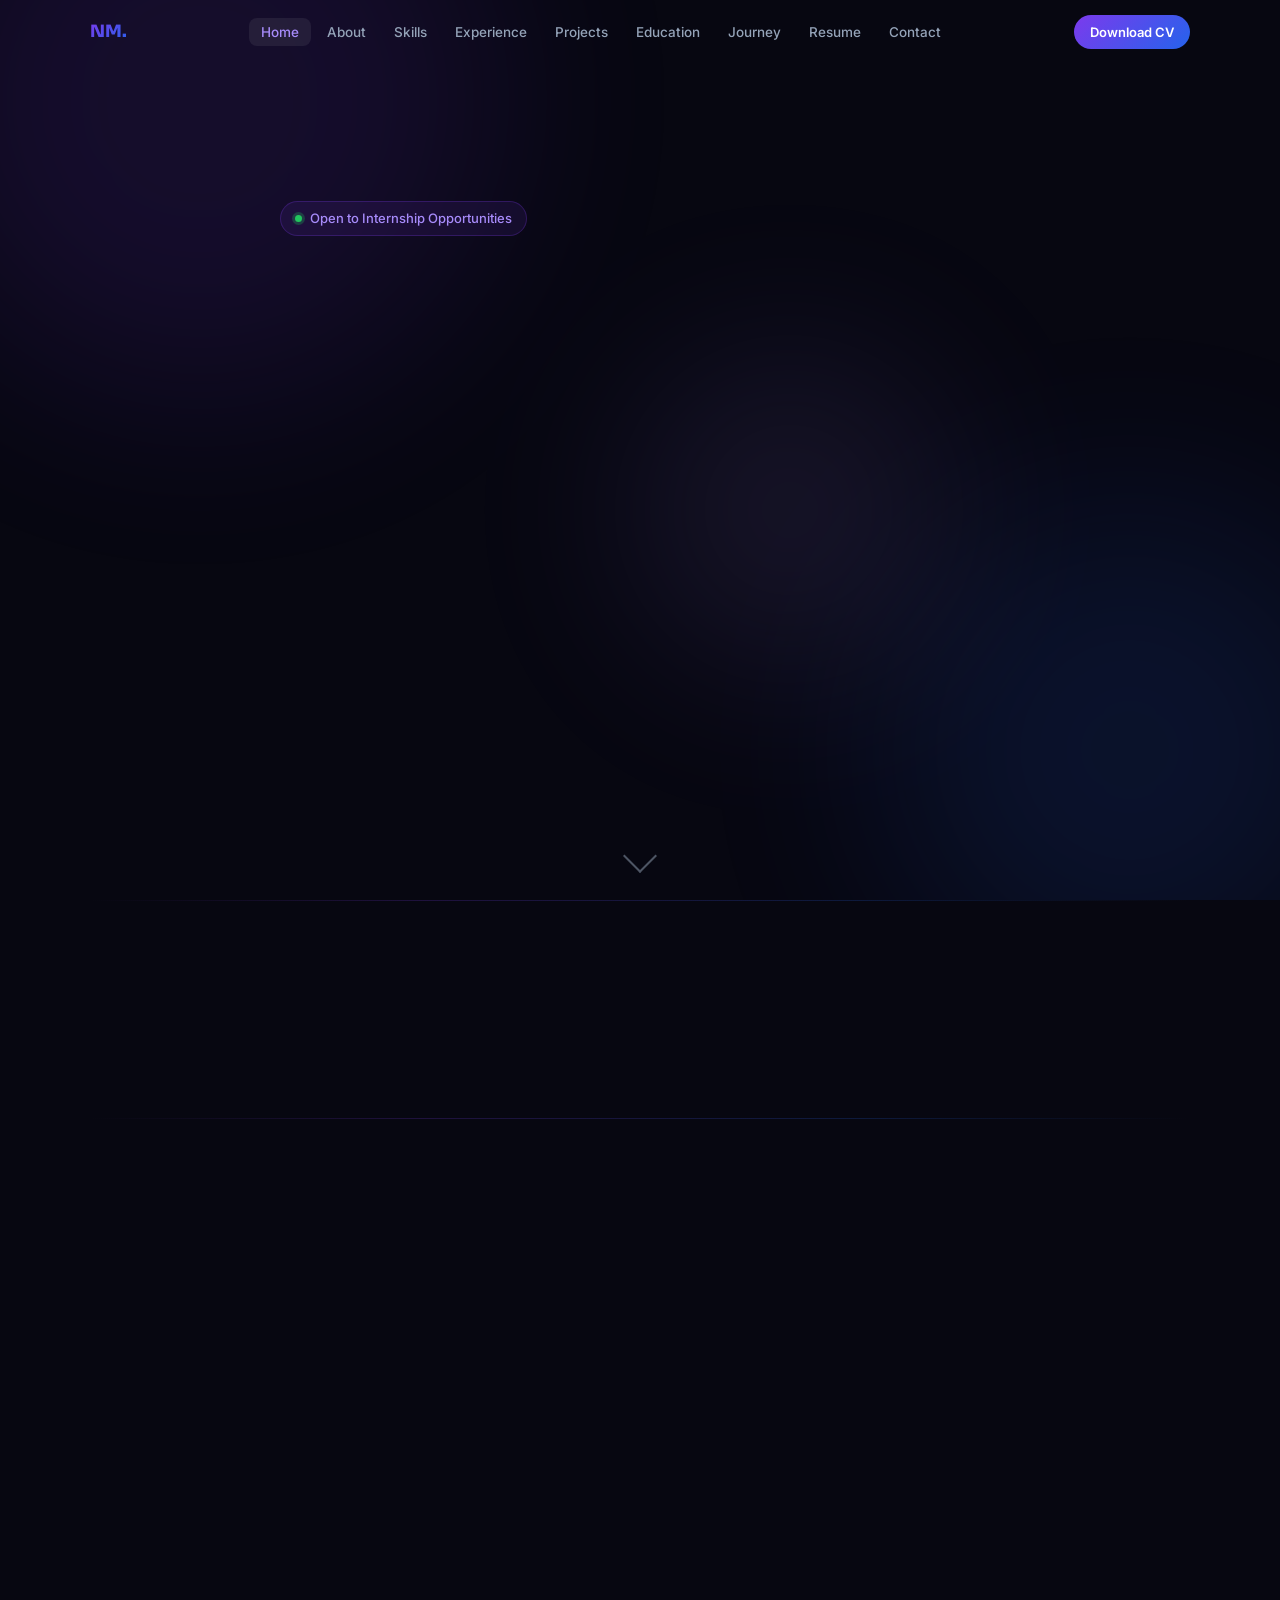
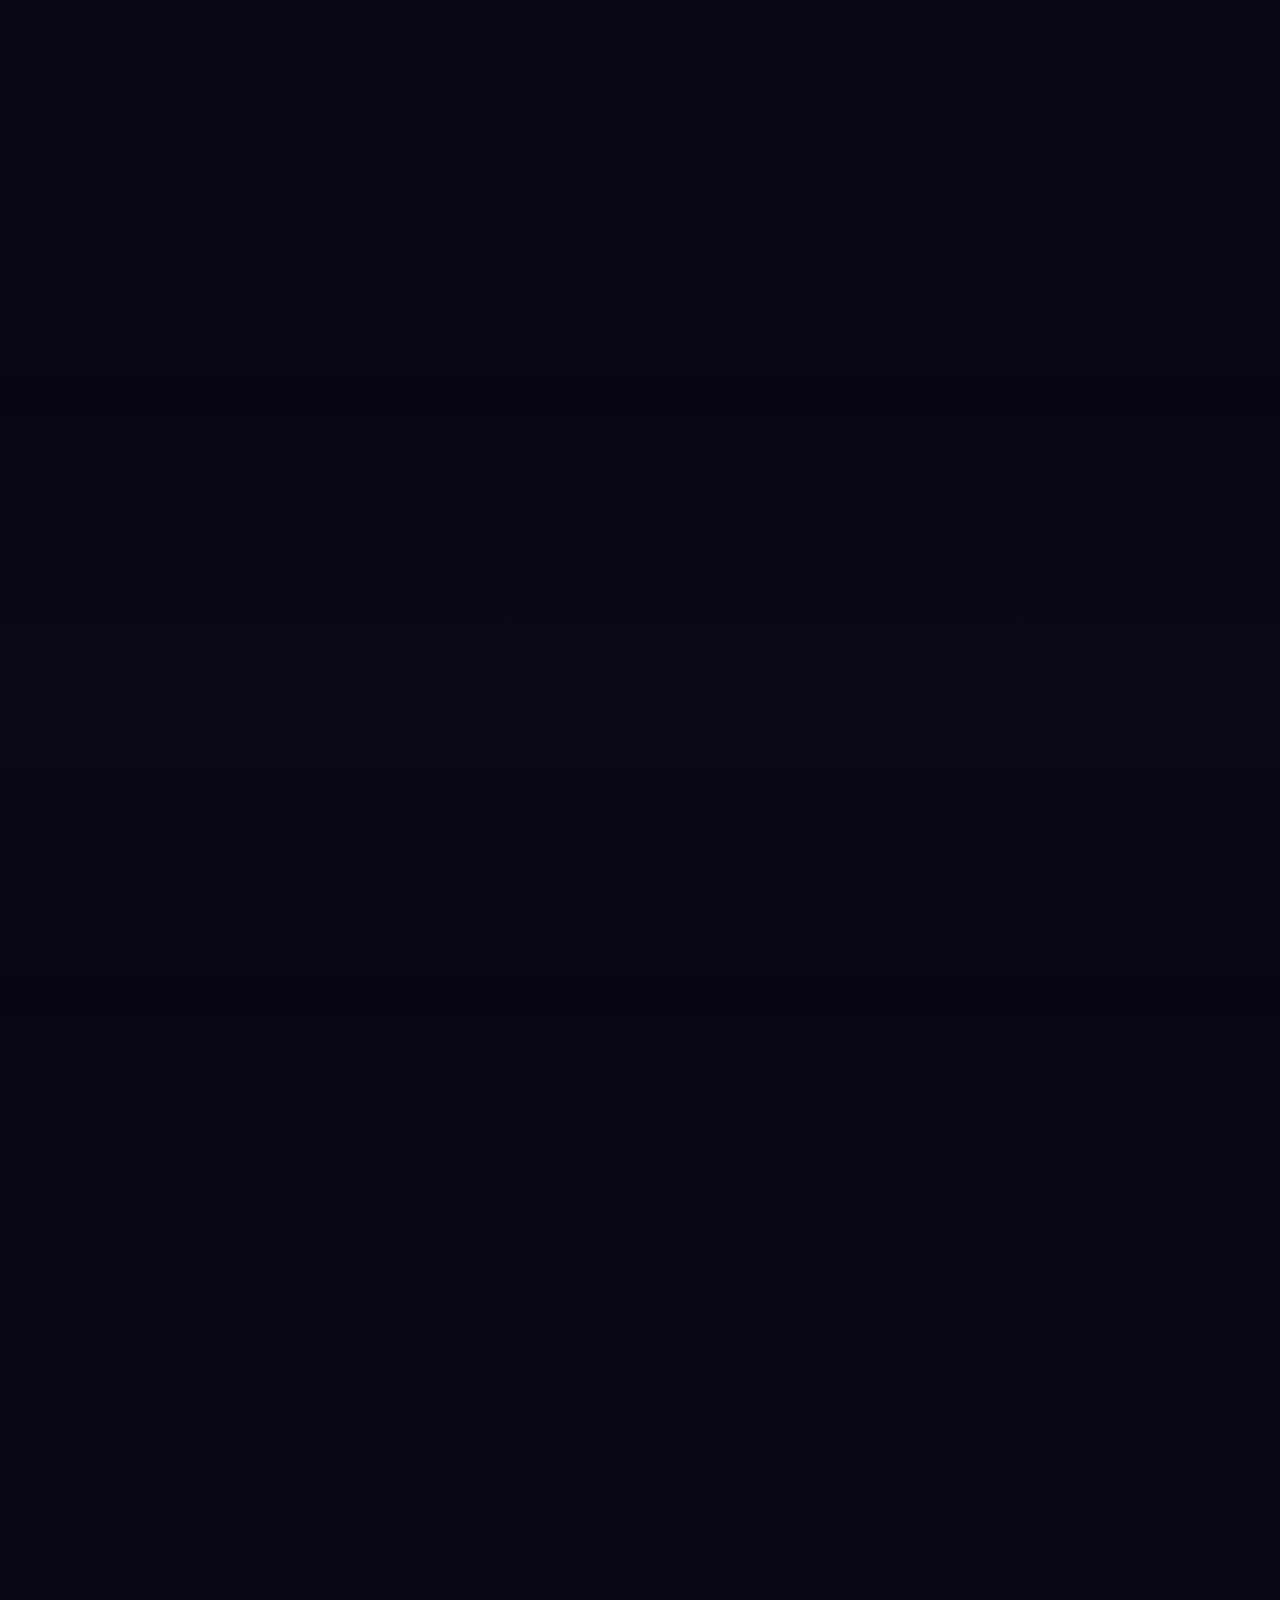
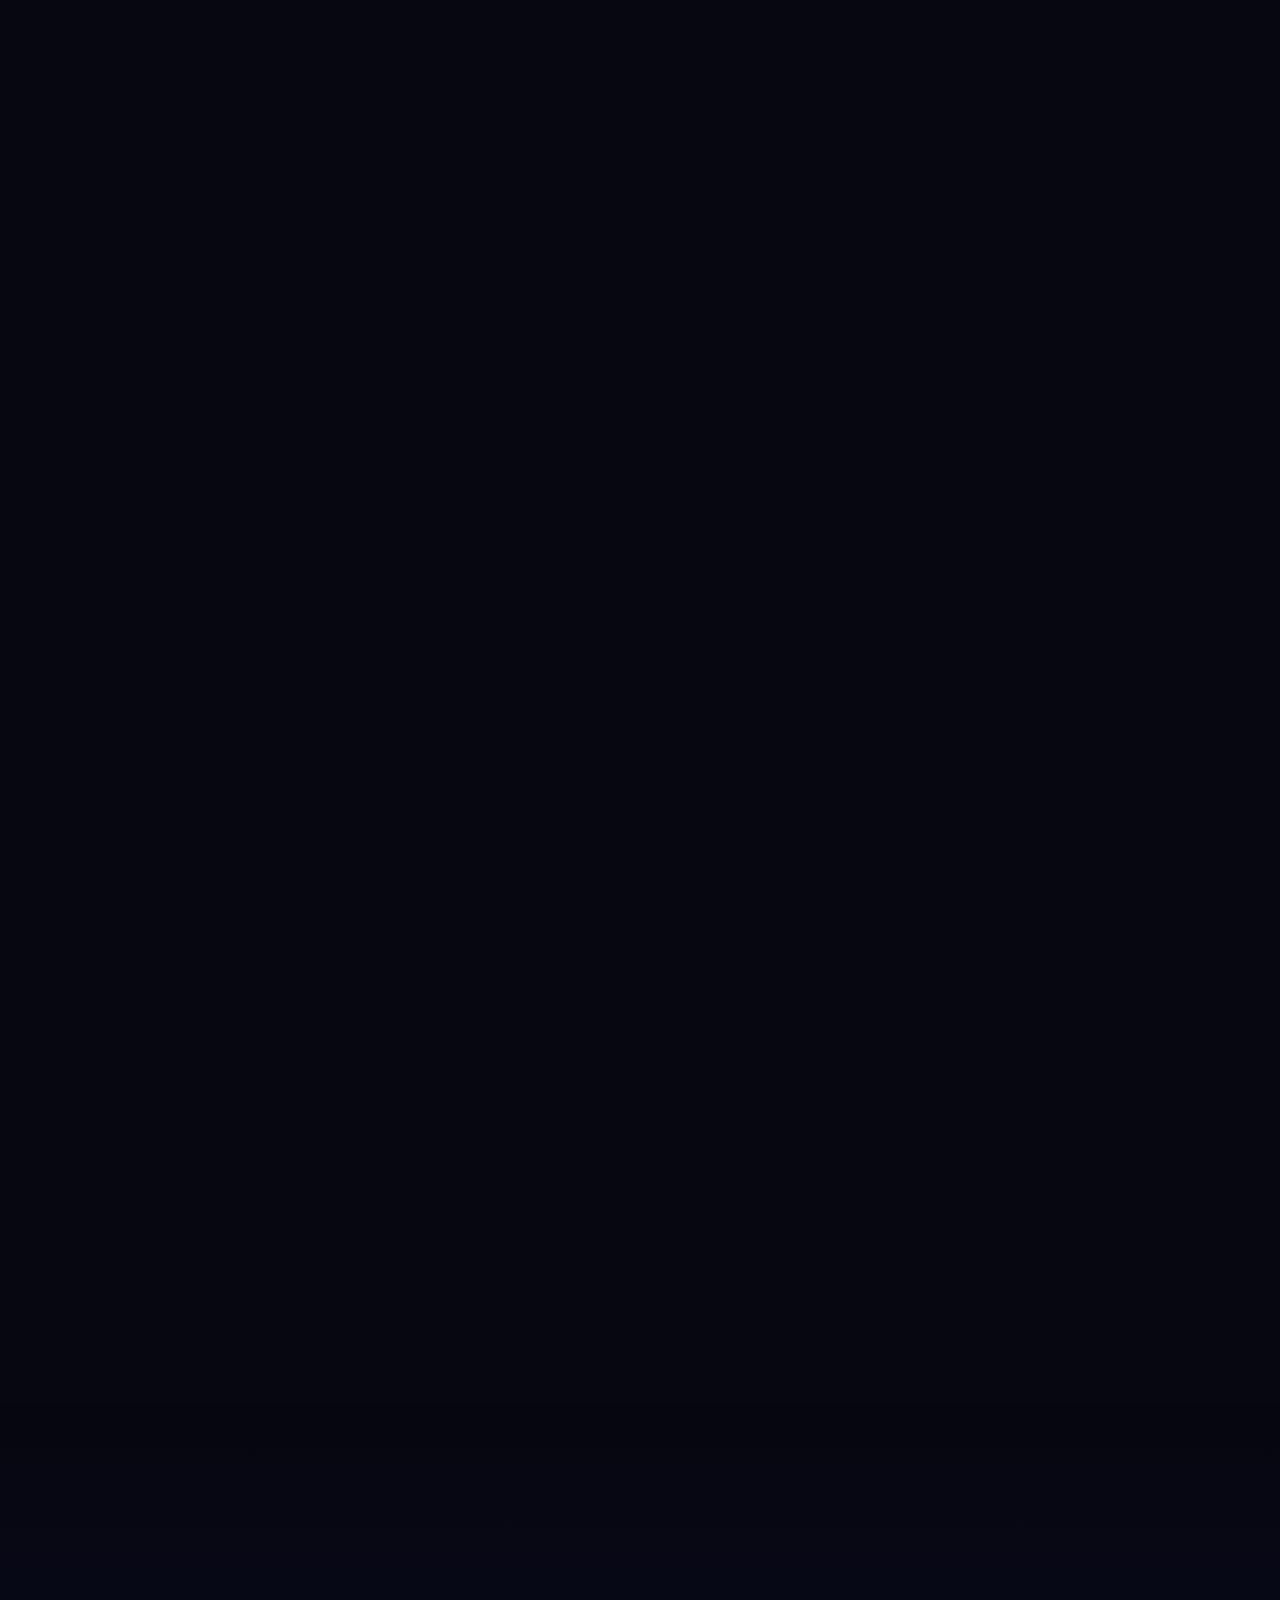
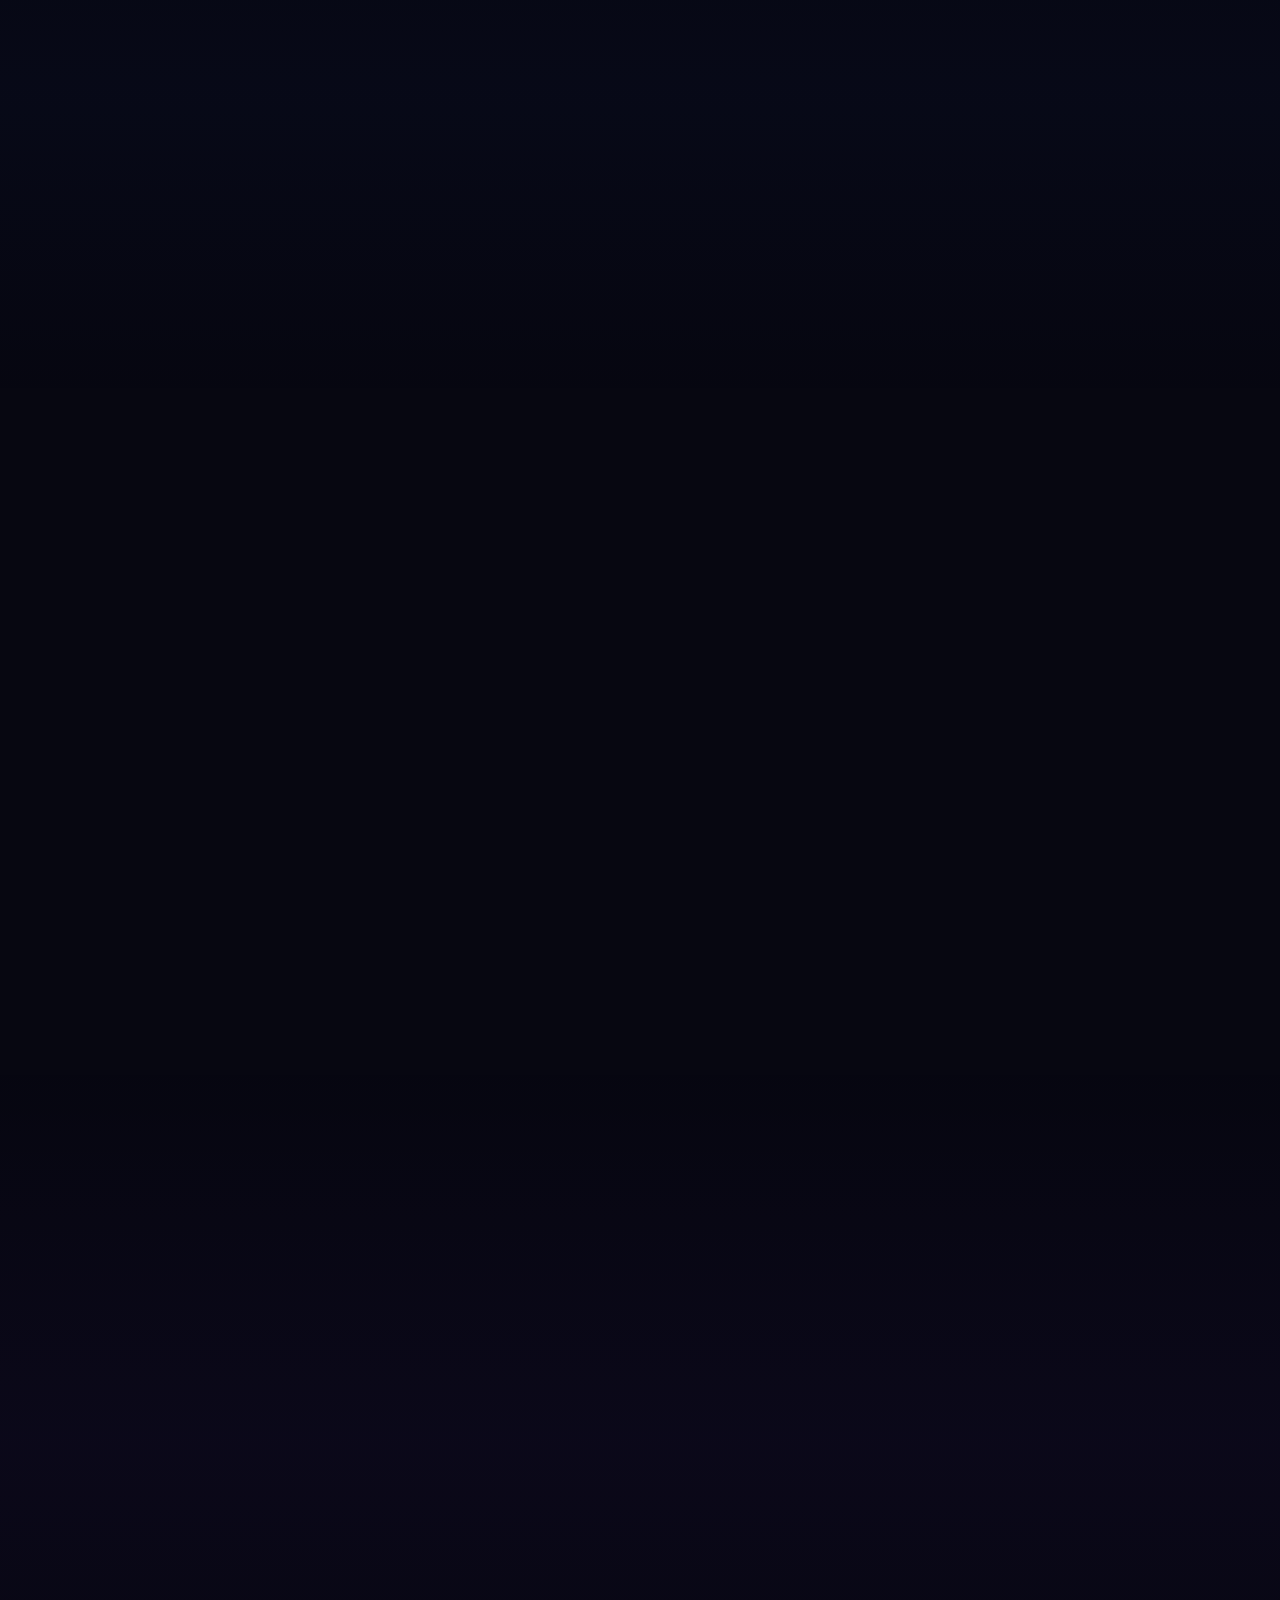
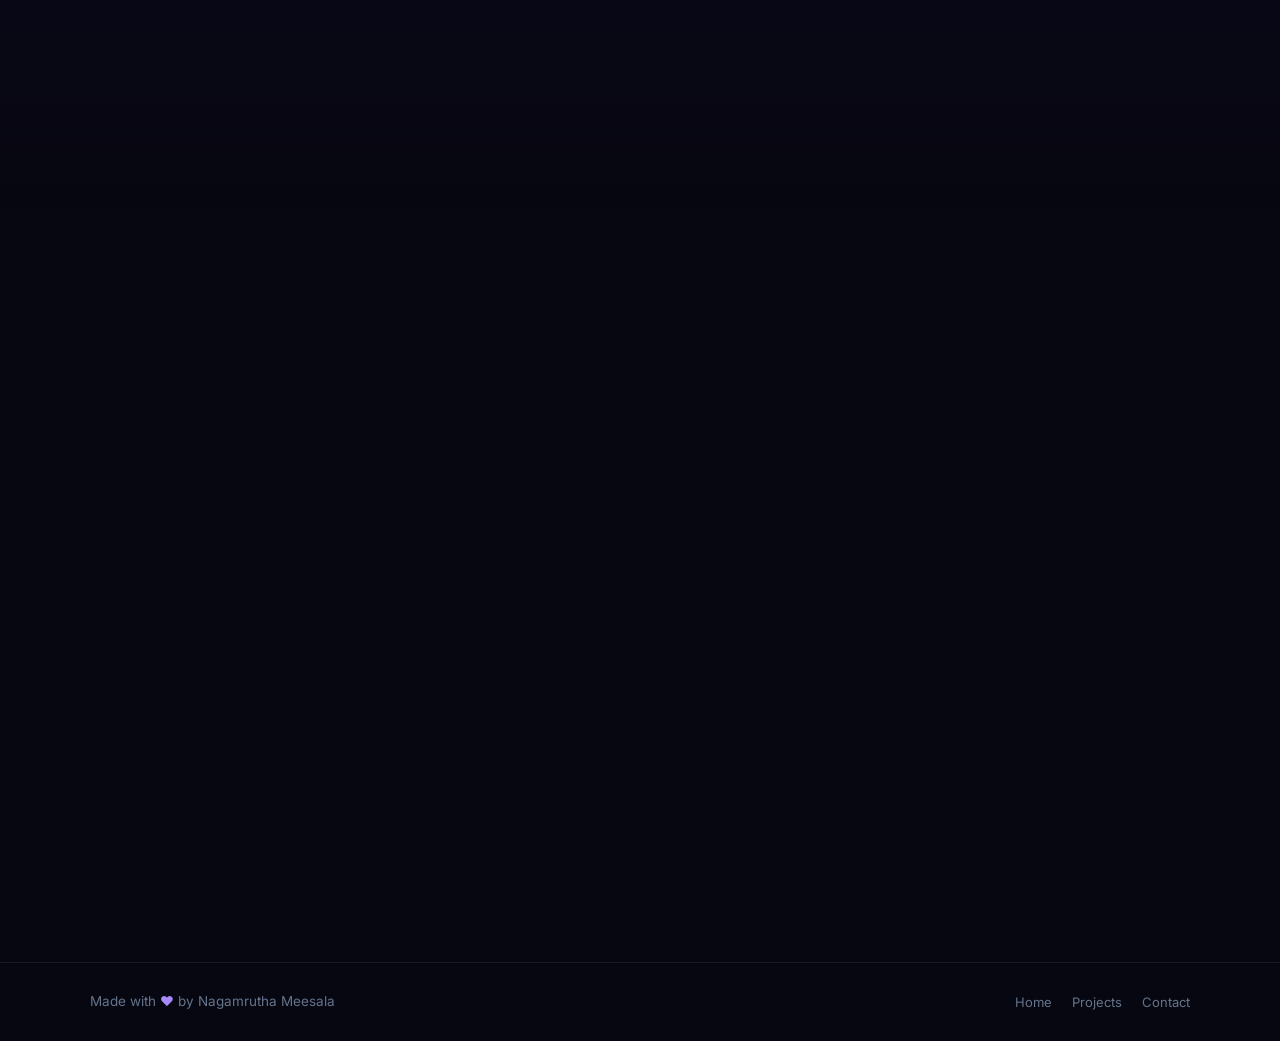
<file: index.html>
<!DOCTYPE html>
<html lang="en">
<head>
<meta charset="UTF-8">
<meta name="viewport" content="width=device-width, initial-scale=1.0">
<title>Nagamrutha Meesala — Data Analytics Portfolio</title>
<meta name="description" content="Integrated M.Tech Software Engineering student passionate about data analytics, Power BI, Python, and SQL.">
<link rel="canonical" href="https://amruthameesala.github.io/portfolio/">
<meta property="og:url" content="https://amruthameesala.github.io/portfolio/">
<meta property="og:title" content="Nagamrutha Meesala — Data Analytics Portfolio">
<meta property="og:description" content="Integrated M.Tech Software Engineering student passionate about data analytics, Power BI, Python, and SQL.">
<meta property="og:type" content="website">
<link rel="preconnect" href="https://fonts.googleapis.com">
<link rel="preconnect" href="https://fonts.gstatic.com" crossorigin>
<link href="https://fonts.googleapis.com/css2?family=Inter:wght@300;400;500;600;700&family=Sora:wght@400;600;700;800&display=swap" rel="stylesheet">
<style>
*,*::before,*::after{box-sizing:border-box;margin:0;padding:0}
:root{
--purple:#7c3aed;--purple-light:#a78bfa;--purple-dark:#5b21b6;
--blue:#2563eb;--blue-light:#60a5fa;
--grd:linear-gradient(135deg,#7c3aed,#2563eb);
--grd2:linear-gradient(135deg,#a78bfa,#60a5fa);
--bg:#070711;--bg2:#0d0d1a;--bg3:#111128;
--card:rgba(255,255,255,0.04);--card-border:rgba(255,255,255,0.08);
--card-hover:rgba(255,255,255,0.07);
--text:#f1f5f9;--text2:#94a3b8;--text3:#64748b;
--radius:14px;--radius-sm:8px;
}
html{scroll-behavior:smooth;scroll-padding-top:70px}
body{font-family:'Inter',sans-serif;background:var(--bg);color:var(--text);line-height:1.6;overflow-x:hidden}

/* LOADER */
#loader{position:fixed;inset:0;background:var(--bg);z-index:9999;display:flex;flex-direction:column;align-items:center;justify-content:center;gap:16px;transition:opacity 0.5s ease}
#loader.hide{opacity:0;pointer-events:none}
.loader-logo{font-family:'Sora',sans-serif;font-size:28px;font-weight:800;background:var(--grd);-webkit-background-clip:text;-webkit-text-fill-color:transparent;background-clip:text}
.loader-bar{width:160px;height:2px;background:rgba(255,255,255,0.1);border-radius:2px;overflow:hidden}
.loader-fill{height:100%;background:var(--grd);border-radius:2px;animation:fill 1.2s ease forwards}
@keyframes fill{from{width:0}to{width:100%}}

/* NAV */
nav{position:fixed;top:0;left:0;right:0;z-index:1000;transition:all 0.3s ease;padding:0 max(24px,calc((100vw - 1100px)/2))}
nav.scrolled{background:rgba(7,7,17,0.85);backdrop-filter:blur(20px);border-bottom:1px solid var(--card-border)}
.nav-inner{display:flex;align-items:center;justify-content:space-between;height:64px}
.nav-logo{font-family:'Sora',sans-serif;font-weight:800;font-size:17px;background:var(--grd);-webkit-background-clip:text;-webkit-text-fill-color:transparent;background-clip:text;text-decoration:none}
.nav-links{display:flex;gap:4px;list-style:none}
.nav-links a{text-decoration:none;color:var(--text2);font-size:13.5px;font-weight:500;padding:6px 12px;border-radius:var(--radius-sm);transition:all 0.2s ease}
.nav-links a:hover,.nav-links a.active{color:var(--text);background:rgba(255,255,255,0.07)}
.nav-links a.active{color:var(--purple-light)}
.nav-cta{background:var(--grd);color:#fff;font-size:13px;font-weight:600;padding:7px 16px;border-radius:20px;text-decoration:none;transition:opacity 0.2s}
.nav-cta:hover{opacity:0.85}
.hamburger{display:none;flex-direction:column;gap:5px;cursor:pointer;padding:4px}
.hamburger span{width:22px;height:2px;background:var(--text2);border-radius:2px;transition:all 0.3s}
.mobile-menu{display:none;position:fixed;top:64px;left:0;right:0;background:rgba(7,7,17,0.97);backdrop-filter:blur(20px);border-bottom:1px solid var(--card-border);padding:16px 24px 20px;z-index:999}
.mobile-menu.open{display:block}
.mobile-menu ul{list-style:none;display:flex;flex-direction:column;gap:4px}
.mobile-menu a{text-decoration:none;color:var(--text2);font-size:15px;font-weight:500;padding:10px 12px;border-radius:var(--radius-sm);display:block;transition:all 0.2s}
.mobile-menu a:hover{color:var(--text);background:rgba(255,255,255,0.07)}

/* AMBIENT BG */
.ambient{position:fixed;inset:0;pointer-events:none;z-index:0;overflow:hidden}
.orb{position:absolute;border-radius:50%;filter:blur(100px);opacity:0.12;animation:drift 12s ease-in-out infinite alternate}
.orb1{width:600px;height:600px;background:#7c3aed;top:-200px;left:-100px;animation-delay:0s}
.orb2{width:500px;height:500px;background:#2563eb;bottom:-100px;right:-100px;animation-delay:-4s}
.orb3{width:300px;height:300px;background:#a78bfa;top:40%;left:50%;animation-delay:-8s}
@keyframes drift{0%{transform:translate(0,0) scale(1)}100%{transform:translate(40px,30px) scale(1.05)}}

/* SECTIONS */
section{position:relative;z-index:1;padding:90px max(24px,calc((100vw - 1100px)/2))}
.section-tag{display:inline-flex;align-items:center;gap:6px;font-size:12px;font-weight:600;letter-spacing:0.1em;text-transform:uppercase;color:var(--purple-light);background:rgba(124,58,237,0.12);border:1px solid rgba(124,58,237,0.2);padding:5px 12px;border-radius:20px;margin-bottom:16px}
.section-tag::before{content:'';width:6px;height:6px;background:var(--purple-light);border-radius:50%;display:block}
h2.section-title{font-family:'Sora',sans-serif;font-size:clamp(28px,4vw,40px);font-weight:800;margin-bottom:8px;line-height:1.15}
.section-sub{color:var(--text2);font-size:15px;margin-bottom:48px;max-width:560px}

/* REVEAL */
.reveal{opacity:0;transform:translateY(24px);transition:opacity 0.6s ease,transform 0.6s ease}
.reveal.visible{opacity:1;transform:none}

/* HERO */
#home{min-height:100vh;display:flex;align-items:center;padding-top:80px;padding-bottom:40px}
.hero-grid{display:grid;grid-template-columns:1fr;gap:60px;align-items:center;width:100%;max-width:720px;margin:0 auto}
.hero-tag{display:inline-flex;align-items:center;gap:8px;background:rgba(124,58,237,0.1);border:1px solid rgba(124,58,237,0.25);padding:6px 14px;border-radius:20px;font-size:13px;color:var(--purple-light);font-weight:500;margin-bottom:20px}
.hero-tag-dot{width:7px;height:7px;background:#22c55e;border-radius:50%;box-shadow:0 0 0 3px rgba(34,197,94,0.25);animation:pulse 2s ease infinite}
@keyframes pulse{0%,100%{box-shadow:0 0 0 3px rgba(34,197,94,0.25)}50%{box-shadow:0 0 0 6px rgba(34,197,94,0.1)}}
.hero-name{font-family:'Sora',sans-serif;font-size:clamp(38px,5.5vw,66px);font-weight:800;line-height:1.1;letter-spacing:-0.02em;margin-bottom:8px}
.hero-name span{background:var(--grd);-webkit-background-clip:text;-webkit-text-fill-color:transparent;background-clip:text}
.hero-role{font-family:'Sora',sans-serif;font-size:clamp(18px,2.5vw,26px);font-weight:600;color:var(--text2);margin-bottom:20px;height:36px;display:flex;align-items:center;gap:8px}
.hero-role .cursor{width:2px;height:24px;background:var(--purple-light);animation:blink 1s step-end infinite;display:inline-block}
@keyframes blink{0%,100%{opacity:1}50%{opacity:0}}
.hero-summary{color:var(--text2);font-size:15.5px;line-height:1.75;max-width:540px;margin-bottom:32px}
.hero-btns{display:flex;gap:12px;flex-wrap:wrap;margin-bottom:28px}
.btn-primary{display:inline-flex;align-items:center;gap:8px;background:var(--grd);color:#fff;font-weight:600;font-size:14px;padding:12px 24px;border-radius:24px;text-decoration:none;transition:all 0.25s;border:none;cursor:pointer}
.btn-primary:hover{transform:translateY(-2px);box-shadow:0 12px 32px rgba(124,58,237,0.35)}
.btn-outline{display:inline-flex;align-items:center;gap:8px;background:transparent;color:var(--text);font-weight:600;font-size:14px;padding:11px 24px;border-radius:24px;text-decoration:none;border:1.5px solid rgba(255,255,255,0.15);transition:all 0.25s;cursor:pointer}
.btn-outline:hover{border-color:var(--purple-light);color:var(--purple-light);transform:translateY(-2px)}
.open-badge{display:inline-flex;align-items:center;gap:6px;background:rgba(34,197,94,0.1);border:1px solid rgba(34,197,94,0.2);color:#4ade80;padding:7px 14px;border-radius:20px;font-size:12.5px;font-weight:600}
.hero-img-wrap{display:flex;justify-content:center;align-items:center}
.hero-img-ring{width:320px;height:320px;border-radius:50%;background:var(--grd);padding:3px;position:relative}
.hero-img-ring::before{content:'';position:absolute;inset:-8px;border-radius:50%;border:1px solid rgba(124,58,237,0.2);animation:spin 8s linear infinite}
.hero-img-ring::after{content:'';position:absolute;inset:-18px;border-radius:50%;border:1px dashed rgba(124,58,237,0.1)}
@keyframes spin{to{transform:rotate(360deg)}}
.hero-img-inner{width:100%;height:100%;border-radius:50%;overflow:hidden;background:var(--bg3)}
.hero-img-inner img{width:100%;height:100%;object-fit:cover}
.hero-img-placeholder{width:100%;height:100%;background:linear-gradient(135deg,#1e1b4b,#0f172a);display:flex;flex-direction:column;align-items:center;justify-content:center;border-radius:50%;color:var(--purple-light);font-size:14px;font-weight:500;gap:8px}
.hero-img-placeholder svg{width:64px;height:64px;opacity:0.5}

/* STATS */
.stats-grid{display:grid;grid-template-columns:repeat(4,1fr);gap:16px}
.stat-card{background:var(--card);border:1px solid var(--card-border);border-radius:var(--radius);padding:24px 20px;text-align:center;transition:all 0.3s;position:relative;overflow:hidden}
.stat-card::before{content:'';position:absolute;inset:0;background:var(--grd);opacity:0;transition:opacity 0.3s}
.stat-card:hover::before{opacity:0.05}
.stat-card:hover{border-color:rgba(124,58,237,0.3);transform:translateY(-3px)}
.stat-num{font-family:'Sora',sans-serif;font-size:38px;font-weight:800;background:var(--grd);-webkit-background-clip:text;-webkit-text-fill-color:transparent;background-clip:text;line-height:1.1;margin-bottom:4px}
.stat-label{font-size:13px;color:var(--text2);font-weight:500}

/* ABOUT */
.about-grid{display:grid;grid-template-columns:1fr 1fr;gap:40px;align-items:start}
.about-text{color:var(--text2);font-size:15px;line-height:1.8}
.about-text p+p{margin-top:14px}
.about-chips{display:flex;flex-wrap:wrap;gap:8px;margin-top:24px}
.chip{background:rgba(124,58,237,0.1);border:1px solid rgba(124,58,237,0.2);color:var(--purple-light);padding:5px 13px;border-radius:20px;font-size:12.5px;font-weight:600;transition:all 0.2s;cursor:default}
.chip:hover{background:rgba(124,58,237,0.2)}
.about-card{background:var(--card);border:1px solid var(--card-border);border-radius:var(--radius);padding:28px}
.about-card-title{font-family:'Sora',sans-serif;font-size:15px;font-weight:700;margin-bottom:16px;color:var(--text)}
.about-list{list-style:none;display:flex;flex-direction:column;gap:10px}
.about-list li{display:flex;align-items:center;gap:10px;font-size:14px;color:var(--text2)}
.about-list li::before{content:'';width:6px;height:6px;border-radius:50%;background:var(--grd2);background:linear-gradient(135deg,#a78bfa,#60a5fa);flex-shrink:0}

/* SKILLS */
.skills-grid{display:grid;grid-template-columns:repeat(auto-fill,minmax(220px,1fr));gap:16px}
.skill-category{background:var(--card);border:1px solid var(--card-border);border-radius:var(--radius);padding:22px;transition:all 0.3s;position:relative;overflow:hidden}
.skill-category::after{content:'';position:absolute;inset:0;opacity:0;background:radial-gradient(circle at top left,rgba(124,58,237,0.15),transparent 60%);transition:opacity 0.3s}
.skill-category:hover{border-color:rgba(124,58,237,0.3);transform:translateY(-3px);box-shadow:0 16px 40px rgba(0,0,0,0.3)}
.skill-category:hover::after{opacity:1}
.skill-cat-icon{width:38px;height:38px;border-radius:10px;background:rgba(124,58,237,0.12);border:1px solid rgba(124,58,237,0.2);display:flex;align-items:center;justify-content:center;margin-bottom:14px;font-size:18px}
.skill-cat-name{font-family:'Sora',sans-serif;font-size:13px;font-weight:700;text-transform:uppercase;letter-spacing:0.06em;color:var(--purple-light);margin-bottom:12px;position:relative;z-index:1}
.skill-tags{display:flex;flex-wrap:wrap;gap:6px;position:relative;z-index:1}
.skill-tag{background:rgba(255,255,255,0.06);border:1px solid rgba(255,255,255,0.08);color:var(--text);padding:4px 10px;border-radius:6px;font-size:12.5px;font-weight:500;transition:all 0.2s}
.skill-tag:hover{background:rgba(124,58,237,0.15);border-color:rgba(124,58,237,0.25);color:var(--purple-light)}

/* PROJECTS */
.projects-grid{display:grid;grid-template-columns:repeat(auto-fill,minmax(320px,1fr));gap:20px}
.project-card{background:var(--card);border:1px solid var(--card-border);border-radius:var(--radius);overflow:hidden;transition:all 0.35s;display:flex;flex-direction:column}
.project-card:hover{border-color:rgba(124,58,237,0.35);transform:translateY(-5px);box-shadow:0 24px 48px rgba(0,0,0,0.35)}
.project-img{height:160px;background:linear-gradient(135deg,#1e1b4b 0%,#0f172a 50%,#1a1040 100%);display:flex;align-items:center;justify-content:center;position:relative;overflow:hidden}
.project-img::before{content:'';position:absolute;inset:0;background:var(--grd);opacity:0.1}
.project-img-icon{font-size:40px;position:relative;z-index:1}
.project-img-pattern{position:absolute;inset:0;opacity:0.05;background-image:repeating-linear-gradient(45deg,rgba(255,255,255,0.5) 0,rgba(255,255,255,0.5) 1px,transparent 0,transparent 50%);background-size:12px 12px}
.project-badge{position:absolute;top:12px;right:12px;background:var(--grd);color:#fff;font-size:11px;font-weight:700;padding:4px 10px;border-radius:20px;letter-spacing:0.03em;z-index:1}
.project-body{padding:20px;flex:1;display:flex;flex-direction:column;gap:10px}
.project-title{font-family:'Sora',sans-serif;font-size:15.5px;font-weight:700;line-height:1.3}
.project-desc{color:var(--text2);font-size:13.5px;line-height:1.65;flex:1}
.project-techs{display:flex;flex-wrap:wrap;gap:6px}
.tech{background:rgba(37,99,235,0.1);border:1px solid rgba(37,99,235,0.2);color:var(--blue-light);padding:3px 9px;border-radius:6px;font-size:11.5px;font-weight:600}
.project-footer{padding:14px 20px;border-top:1px solid var(--card-border);display:flex;justify-content:flex-end}
.btn-github{display:inline-flex;align-items:center;gap:7px;background:rgba(255,255,255,0.06);border:1px solid rgba(255,255,255,0.1);color:var(--text);font-size:13px;font-weight:600;padding:8px 16px;border-radius:8px;text-decoration:none;transition:all 0.2s}
.btn-github:hover{background:rgba(124,58,237,0.15);border-color:rgba(124,58,237,0.3);color:var(--purple-light)}
.btn-github svg{width:15px;height:15px}

/* EDUCATION */
.edu-timeline{display:flex;flex-direction:column;gap:20px}
.edu-card{background:var(--card);border:1px solid var(--card-border);border-radius:var(--radius);padding:24px 28px;display:grid;grid-template-columns:auto 1fr auto;gap:20px;align-items:center;transition:all 0.3s;position:relative;overflow:hidden}
.edu-card::before{content:'';position:absolute;left:0;top:0;bottom:0;width:3px;background:var(--grd);border-radius:0 2px 2px 0}
.edu-card:hover{border-color:rgba(124,58,237,0.3);transform:translateX(4px)}
.edu-icon{width:48px;height:48px;border-radius:12px;background:rgba(124,58,237,0.1);border:1px solid rgba(124,58,237,0.2);display:flex;align-items:center;justify-content:center;font-size:22px;flex-shrink:0}
.edu-name{font-family:'Sora',sans-serif;font-size:16px;font-weight:700;margin-bottom:4px}
.edu-degree{color:var(--text2);font-size:13.5px}
.edu-meta{text-align:right;flex-shrink:0}
.edu-year{font-size:13px;color:var(--text3);margin-bottom:6px}
.edu-score{font-family:'Sora',sans-serif;font-size:20px;font-weight:800;background:var(--grd);-webkit-background-clip:text;-webkit-text-fill-color:transparent;background-clip:text}
.edu-score-label{font-size:11px;color:var(--text3)}

/* LEARNING */
.learning-grid{display:grid;grid-template-columns:repeat(3,1fr);gap:20px}
.learn-card{background:var(--card);border:1px solid var(--card-border);border-radius:var(--radius);padding:24px;transition:all 0.3s}
.learn-card:hover{border-color:rgba(124,58,237,0.3);transform:translateY(-3px)}
.learn-status{display:inline-flex;align-items:center;gap:6px;font-size:11.5px;font-weight:700;letter-spacing:0.06em;text-transform:uppercase;padding:4px 10px;border-radius:20px;margin-bottom:14px}
.status-done{background:rgba(34,197,94,0.1);border:1px solid rgba(34,197,94,0.2);color:#4ade80}
.status-current{background:rgba(124,58,237,0.1);border:1px solid rgba(124,58,237,0.2);color:var(--purple-light)}
.status-upcoming{background:rgba(148,163,184,0.1);border:1px solid rgba(148,163,184,0.15);color:var(--text2)}
.status-dot{width:6px;height:6px;border-radius:50%;background:currentColor}
.status-current .status-dot{animation:pulse2 1.5s ease infinite}
@keyframes pulse2{0%,100%{opacity:1}50%{opacity:0.4}}
.learn-title{font-family:'Sora',sans-serif;font-size:15px;font-weight:700;margin-bottom:14px}
.learn-items{display:flex;flex-direction:column;gap:8px}
.learn-item{display:flex;align-items:center;gap:9px;font-size:13.5px;color:var(--text2)}
.learn-item-check{width:18px;height:18px;border-radius:50%;display:flex;align-items:center;justify-content:center;flex-shrink:0}
.check-done{background:rgba(34,197,94,0.15);color:#4ade80;font-size:10px}
.check-current{background:rgba(124,58,237,0.15);color:var(--purple-light);font-size:10px}
.check-upcoming{background:rgba(148,163,184,0.1);color:var(--text3);font-size:10px}

/* RESUME */
.resume-card{background:var(--card);border:1px solid var(--card-border);border-radius:var(--radius);padding:48px;text-align:center;max-width:560px;margin:0 auto;position:relative;overflow:hidden}
.resume-card::before{content:'';position:absolute;inset:0;background:radial-gradient(ellipse at center,rgba(124,58,237,0.08) 0%,transparent 70%)}
.resume-icon{width:64px;height:64px;border-radius:16px;background:rgba(124,58,237,0.1);border:1px solid rgba(124,58,237,0.2);display:flex;align-items:center;justify-content:center;margin:0 auto 20px;font-size:28px;position:relative;z-index:1}
.resume-card h3{font-family:'Sora',sans-serif;font-size:22px;font-weight:800;margin-bottom:8px;position:relative;z-index:1}
.resume-card p{color:var(--text2);font-size:14.5px;margin-bottom:28px;position:relative;z-index:1}
.resume-btn{position:relative;z-index:1}

/* CONTACT */
.contact-grid{display:grid;grid-template-columns:1fr 1fr;gap:40px;align-items:start}
.contact-info{display:flex;flex-direction:column;gap:16px}
.contact-item{display:flex;align-items:center;gap:14px;background:var(--card);border:1px solid var(--card-border);border-radius:var(--radius);padding:16px 20px;text-decoration:none;color:var(--text);transition:all 0.25s}
.contact-item:hover{border-color:rgba(124,58,237,0.3);transform:translateX(5px);background:rgba(124,58,237,0.05)}
.contact-icon{width:40px;height:40px;border-radius:10px;background:rgba(124,58,237,0.1);border:1px solid rgba(124,58,237,0.15);display:flex;align-items:center;justify-content:center;font-size:18px;flex-shrink:0}
.contact-label{font-size:11.5px;color:var(--text3);font-weight:500;margin-bottom:2px}
.contact-value{font-size:14px;font-weight:600}
.social-btns{display:flex;gap:12px;margin-top:4px}
.social-btn{flex:1;display:flex;align-items:center;justify-content:center;gap:8px;background:var(--card);border:1px solid var(--card-border);border-radius:var(--radius);padding:14px;text-decoration:none;color:var(--text);font-size:14px;font-weight:600;transition:all 0.25s}
.social-btn:hover{border-color:rgba(124,58,237,0.3);transform:translateY(-2px);background:rgba(124,58,237,0.05)}
.contact-form{display:flex;flex-direction:column;gap:14px}
.form-group{display:flex;flex-direction:column;gap:6px}
.form-label{font-size:13px;font-weight:600;color:var(--text2)}
.form-input,.form-textarea{background:rgba(255,255,255,0.04);border:1.5px solid rgba(255,255,255,0.08);border-radius:var(--radius-sm);padding:12px 14px;color:var(--text);font-family:'Inter',sans-serif;font-size:14px;transition:all 0.2s;outline:none;width:100%;resize:none}
.form-input:focus,.form-textarea:focus{border-color:rgba(124,58,237,0.5);background:rgba(124,58,237,0.05);box-shadow:0 0 0 3px rgba(124,58,237,0.1)}
.form-textarea{height:110px}
.form-btn{background:var(--grd);color:#fff;font-weight:700;font-size:14px;padding:13px 28px;border-radius:24px;border:none;cursor:pointer;transition:all 0.25s;width:100%}
.form-btn:hover{transform:translateY(-2px);box-shadow:0 12px 32px rgba(124,58,237,0.35)}

/* FOOTER */
footer{position:relative;z-index:1;border-top:1px solid var(--card-border);padding:28px max(24px,calc((100vw - 1100px)/2));display:flex;align-items:center;justify-content:space-between}
footer p{font-size:13.5px;color:var(--text3)}
footer p span{color:var(--purple-light)}
.footer-links{display:flex;gap:20px}
.footer-links a{font-size:13px;color:var(--text3);text-decoration:none;transition:color 0.2s}
.footer-links a:hover{color:var(--purple-light)}

/* DIVIDER */
.section-divider{height:1px;background:linear-gradient(90deg,transparent,rgba(124,58,237,0.2) 30%,rgba(37,99,235,0.2) 70%,transparent);margin:0 max(24px,calc((100vw - 1100px)/2))}

/* SCROLL INDICATOR */
.scroll-indicator{position:absolute;bottom:32px;left:50%;transform:translateX(-50%);display:flex;flex-direction:column;align-items:center;gap:6px;opacity:0.5}
.scroll-arrow{width:24px;height:24px;border-right:2px solid var(--text2);border-bottom:2px solid var(--text2);transform:rotate(45deg);animation:bounce 2s ease infinite}
@keyframes bounce{0%,100%{transform:rotate(45deg) translateY(0)}50%{transform:rotate(45deg) translateY(6px)}}

/* RESPONSIVE */
@media(max-width:900px){
  .hero-grid{grid-template-columns:1fr;gap:40px;text-align:center}
  .hero-img-wrap{order:-1;margin:0 auto}
  .hero-img-ring{width:220px;height:220px}
  .hero-btns,.about-chips{justify-content:center}
  .hero-summary{margin:0 auto 32px}
  .hero-role{justify-content:center}
  .stats-grid{grid-template-columns:repeat(2,1fr)}
  .about-grid{grid-template-columns:1fr}
  .contact-grid{grid-template-columns:1fr}
  .learning-grid{grid-template-columns:1fr}
  .nav-links,.nav-cta{display:none}
  .hamburger{display:flex}
}
@media(max-width:600px){
  section{padding:70px 20px}
  .stats-grid{grid-template-columns:repeat(2,1fr)}
  .projects-grid{grid-template-columns:1fr}
  .edu-card{grid-template-columns:1fr;gap:12px}
  .edu-meta{text-align:left}
  footer{flex-direction:column;gap:12px;text-align:center}
  .footer-links{justify-content:center}
}
</style>
</head>
<body>

<!-- LOADER -->
<div id="loader">
  <div class="loader-logo">NM</div>
  <div class="loader-bar"><div class="loader-fill"></div></div>
</div>

<!-- AMBIENT -->
<div class="ambient">
  <div class="orb orb1"></div>
  <div class="orb orb2"></div>
  <div class="orb orb3"></div>
</div>

<!-- NAV -->
<nav id="navbar">
  <div class="nav-inner">
    <a href="#home" class="nav-logo">NM.</a>
    <ul class="nav-links">
      <li><a href="#home" class="active">Home</a></li>
      <li><a href="#about">About</a></li>
      <li><a href="#skills">Skills</a></li>
      <li><a href="#experience">Experience</a></li>
      <li><a href="#projects">Projects</a></li>
      <li><a href="#education">Education</a></li>
      <li><a href="#learning">Journey</a></li>
      <li><a href="#resume">Resume</a></li>
      <li><a href="#contact">Contact</a></li>
    </ul>
    <a href="Nagamrutha_Meesala_Resume.pdf" download class="nav-cta">Download CV</a>
    <div class="hamburger" id="hamburger" onclick="toggleMenu()">
      <span></span><span></span><span></span>
    </div>
  </div>
</nav>
<div class="mobile-menu" id="mobileMenu">
  <ul>
    <li><a href="#home" onclick="closeMenu()">Home</a></li>
    <li><a href="#about" onclick="closeMenu()">About</a></li>
    <li><a href="#skills" onclick="closeMenu()">Skills</a></li>
    <li><a href="#experience" onclick="closeMenu()">Experience</a></li>
    <li><a href="#projects" onclick="closeMenu()">Projects</a></li>
    <li><a href="#education" onclick="closeMenu()">Education</a></li>
    <li><a href="#learning" onclick="closeMenu()">Journey</a></li>
    <li><a href="#resume" onclick="closeMenu()">Resume</a></li>
    <li><a href="#contact" onclick="closeMenu()">Contact</a></li>
  </ul>
</div>

<!-- HERO -->
<section id="home">
  <div class="hero-grid">
    <div>
      <div class="hero-tag reveal">
        <span class="hero-tag-dot"></span>
        Open to Internship Opportunities
      </div>
      <p style="font-size:16px;color:var(--text2);font-weight:500;margin-bottom:6px" class="reveal">Hi, I'm</p>
      <h1 class="hero-name reveal">
        Nagamrutha<br><span>Meesala</span>
      </h1>
      <div class="hero-role reveal">
        <span id="typing-text"></span>
        <span class="cursor"></span>
      </div>
      <p class="hero-summary reveal">I am an Integrated M.Tech Software Engineering student passionate about transforming raw data into meaningful business insights through analytics, dashboard development, and visualization. I enjoy solving business problems using Python, SQL, Power BI, and Excel while continuously improving my analytical skills.</p>
      <div class="hero-btns reveal">
        <a href="Nagamrutha_Meesala_Resume.pdf" download class="btn-primary">
          <svg width="16" height="16" fill="none" stroke="currentColor" stroke-width="2.5" viewBox="0 0 24 24"><path d="M21 15v4a2 2 0 0 1-2 2H5a2 2 0 0 1-2-2v-4"/><polyline points="7 10 12 15 17 10"/><line x1="12" y1="15" x2="12" y2="3"/></svg>
          Download Resume
        </a>
        <a href="https://github.com/AmruthaMeesala" target="_blank" class="btn-outline">
          View Projects
          <svg width="14" height="14" fill="none" stroke="currentColor" stroke-width="2.5" viewBox="0 0 24 24"><line x1="5" y1="12" x2="19" y2="12"/><polyline points="12 5 19 12 12 19"/></svg>
        </a>
      </div>
    </div>
  </div>
  <div class="scroll-indicator">
    <div class="scroll-arrow"></div>
  </div>
</section>

<!-- STATS -->
<div class="section-divider"></div>
<section id="stats" style="padding:48px max(24px,calc((100vw - 1100px)/2))">
  <div class="stats-grid">
    <div class="stat-card reveal">
      <div class="stat-num" data-target="6">0</div>
      <div class="stat-label">Projects Completed</div>
    </div>
    <div class="stat-card reveal">
      <div class="stat-num" data-target-decimal="8.37">0</div>
      <div class="stat-label">Current CGPA</div>
    </div>
    <div class="stat-card reveal">
      <div class="stat-num">2029</div>
      <div class="stat-label">Expected Graduation</div>
    </div>
    <div class="stat-card reveal">
      <div class="stat-num" style="font-size:24px;display:flex;align-items:center;justify-content:center;min-height:46px">Data Analytics</div>
      <div class="stat-label">Career Focus</div>
    </div>
  </div>
</section>
<div class="section-divider"></div>

<!-- ABOUT -->
<section id="about">
  <div class="reveal"><span class="section-tag">About Me</span></div>
  <h2 class="section-title reveal">Turning Data into <span style="background:var(--grd);-webkit-background-clip:text;-webkit-text-fill-color:transparent;background-clip:text">Decisions</span></h2>
  <p class="section-sub reveal">Passionate about business intelligence and analytical problem-solving.</p>
  <div class="about-grid">
    <div class="reveal">
      <div class="about-text">
        <p>I am an Integrated M.Tech Software Engineering student at a reputed institution, driven by a deep interest in data analytics and business intelligence. My journey started with curiosity — how can raw numbers tell a story that drives real decisions?</p>
        <p>I work with Python, SQL, Power BI, and Excel to build dashboards, clean datasets, and derive insights that matter. Every project I take on sharpens my analytical thinking and expands my technical depth.</p>
        <p>Beyond the tools, I value clear communication, collaborative problem-solving, and delivering work that makes an impact. I am actively seeking internship opportunities to apply my skills in a real business environment.</p>
      </div>
      <div class="about-chips">
        <span class="chip">Python</span>
        <span class="chip">SQL</span>
        <span class="chip">PostgreSQL</span>
        <span class="chip">Power BI</span>
        <span class="chip">Excel</span>
        <span class="chip">Business Intelligence</span>
        <span class="chip">Problem Solving</span>
        <span class="chip">Dashboard Development</span>
        <span class="chip">Data Analytics</span>
        <span class="chip">Analytical Thinking</span>
      </div>
    </div>
    <div class="reveal">
      <div class="about-card" style="margin-bottom:16px">
        <div class="about-card-title">🎯 What I Bring</div>
        <ul class="about-list">
          <li>Data cleaning and transformation expertise</li>
          <li>Interactive dashboard development in Power BI</li>
          <li>Analytical problem-solving with Python & SQL</li>
          <li>Business-focused data storytelling</li>
          <li>Attention to detail in every deliverable</li>
        </ul>
      </div>
      <div class="about-card">
        <div class="about-card-title">⚡ Currently</div>
        <ul class="about-list">
          <li>Learning Advanced Python (NumPy, Pandas)</li>
          <li>Building end-to-end analytics projects</li>
          <li>Open to internship opportunities</li>
          <li>Exploring Machine Learning fundamentals</li>
        </ul>
      </div>
    </div>
  </div>
</section>

<!-- SKILLS -->
<section id="skills" style="background:linear-gradient(180deg,transparent,rgba(124,58,237,0.03),transparent)">
  <div class="reveal"><span class="section-tag">Skills</span></div>
  <h2 class="section-title reveal">Technical <span style="background:var(--grd);-webkit-background-clip:text;-webkit-text-fill-color:transparent;background-clip:text">Expertise</span></h2>
  <p class="section-sub reveal">A focused toolkit built through hands-on project work and continuous learning.</p>
  <div class="skills-grid">
    <div class="skill-category reveal">
      <div class="skill-cat-icon">🐍</div>
      <div class="skill-cat-name">Programming</div>
      <div class="skill-tags">
        <span class="skill-tag">Python</span>
        <span class="skill-tag">SQL</span>
        <span class="skill-tag">PostgreSQL</span>
        <span class="skill-tag">Pandas</span>
        <span class="skill-tag">NumPy</span>
        <span class="skill-tag">Matplotlib</span>
      </div>
    </div>
    <div class="skill-category reveal">
      <div class="skill-cat-icon">📊</div>
      <div class="skill-cat-name">Analytics</div>
      <div class="skill-tags">
        <span class="skill-tag">Power BI</span>
        <span class="skill-tag">Microsoft Excel</span>
        <span class="skill-tag">Power Query</span>
        <span class="skill-tag">DAX</span>
        <span class="skill-tag">Data Analytics</span>
        <span class="skill-tag">Data Cleaning</span>
        <span class="skill-tag">Exploratory Data Analysis (EDA)</span>
      </div>
    </div>
    <div class="skill-category reveal">
      <div class="skill-cat-icon">📈</div>
      <div class="skill-cat-name">Visualization</div>
      <div class="skill-tags">
        <span class="skill-tag">Dashboard Development</span>
        <span class="skill-tag">Data Visualization</span>
        <span class="skill-tag">Business Intelligence</span>
      </div>
    </div>
    <div class="skill-category reveal">
      <div class="skill-cat-icon">💡</div>
      <div class="skill-cat-name">Soft Skills</div>
      <div class="skill-tags">
        <span class="skill-tag">Problem Solving</span>
        <span class="skill-tag">Analytical Thinking</span>
        <span class="skill-tag">Communication</span>
        <span class="skill-tag">Teamwork</span>
      </div>
    </div>
  </div>
</section>

<!-- EXPERIENCE -->
<section id="experience">
  <div class="reveal"><span class="section-tag">Experience</span></div>
  <h2 class="section-title reveal">Professional <span style="background:var(--grd);-webkit-background-clip:text;-webkit-text-fill-color:transparent;background-clip:text">Experience</span></h2>
  <p class="section-sub reveal">Hands-on data analytics experience applying core tools to real datasets.</p>
  <div class="edu-timeline">
    <div class="learn-card reveal">
      <div class="learn-status status-done">
        <span class="status-dot"></span>
        Self-Paced Virtual Internship
      </div>
      <div class="learn-title">Data Analyst Intern — SkillCraft Technology</div>
      <div class="learn-items">
        <div class="learn-item"><div class="learn-item-check check-done">✓</div>Completed real-world data analytics tasks as part of a self-paced virtual internship</div>
        <div class="learn-item"><div class="learn-item-check check-done">✓</div>Applied Python, Pandas, NumPy, and Matplotlib for data cleaning, preprocessing, exploratory data analysis (EDA), and visualization</div>
        <div class="learn-item"><div class="learn-item-check check-done">✓</div>Used SQL and PostgreSQL to query, transform, and analyze datasets</div>
        <div class="learn-item"><div class="learn-item-check check-done">✓</div>Built interactive dashboards using Power BI, DAX, and Power Query</div>
        <div class="learn-item"><div class="learn-item-check check-done">✓</div>Created KPI reports and visualizations using Microsoft Excel and Power BI</div>
        <div class="learn-item"><div class="learn-item-check check-done">✓</div>Generated business insights through data analysis and dashboard development</div>
      </div>
    </div>
  </div>
</section>

<!-- PROJECTS -->
<section id="projects">
  <div class="reveal"><span class="section-tag">Projects</span></div>
  <h2 class="section-title reveal">Featured <span style="background:var(--grd);-webkit-background-clip:text;-webkit-text-fill-color:transparent;background-clip:text">Projects</span></h2>
  <p class="section-sub reveal">Six end-to-end analytics projects spanning dashboards, churn analysis, HR insights, and sales intelligence.</p>
  <div class="projects-grid">
    <!-- Project 1 -->
    <div class="project-card reveal">
      <div class="project-img">
        <div class="project-img-pattern"></div>
        <div class="project-img-icon">🌍</div>
        <span class="project-badge">Power BI</span>
      </div>
      <div class="project-body">
        <div class="project-title">Global Superstore Analytics Dashboard</div>
        <p class="project-desc">An end-to-end Power BI dashboard analyzing global retail performance across regions, product categories, and time periods — enabling strategic business decisions through visual insights.</p>
        <div class="project-techs">
          <span class="tech">Power BI</span>
          <span class="tech">DAX</span>
          <span class="tech">Power Query</span>
          <span class="tech">Excel</span>
        </div>
      </div>
      <div class="project-footer">
        <a href="https://github.com/AmruthaMeesala" target="_blank" class="btn-github">
          <svg viewBox="0 0 24 24" fill="currentColor"><path d="M12 0C5.37 0 0 5.37 0 12c0 5.31 3.435 9.795 8.205 11.385.6.105.825-.255.825-.57 0-.285-.015-1.23-.015-2.235-3.015.555-3.795-.735-4.035-1.41-.135-.345-.72-1.41-1.23-1.695-.42-.225-1.02-.78-.015-.795.945-.015 1.62.87 1.845 1.23 1.08 1.815 2.805 1.305 3.495.99.105-.78.42-1.305.765-1.605-2.67-.3-5.46-1.335-5.46-5.925 0-1.305.465-2.385 1.23-3.225-.12-.3-.54-1.53.12-3.18 0 0 1.005-.315 3.3 1.23.96-.27 1.98-.405 3-.405s2.04.135 3 .405c2.295-1.56 3.3-1.23 3.3-1.23.66 1.65.24 2.88.12 3.18.765.84 1.23 1.905 1.23 3.225 0 4.605-2.805 5.625-5.475 5.925.435.375.81 1.095.81 2.22 0 1.605-.015 2.895-.015 3.3 0 .315.225.69.825.57A12.02 12.02 0 0 0 24 12c0-6.63-5.37-12-12-12z"/></svg>
          View on GitHub
        </a>
      </div>
    </div>
    <!-- Project 2 -->
    <div class="project-card reveal">
      <div class="project-img">
        <div class="project-img-pattern"></div>
        <div class="project-img-icon">📉</div>
        <span class="project-badge">Power BI</span>
      </div>
      <div class="project-body">
        <div class="project-title">Customer Churn Dashboard</div>
        <p class="project-desc">Identified patterns behind customer attrition using Power BI. Visualized churn rates by segment, contract type, and tenure to help businesses reduce customer loss strategically.</p>
        <div class="project-techs">
          <span class="tech">Power BI</span>
          <span class="tech">DAX</span>
          <span class="tech">SQL</span>
        </div>
      </div>
      <div class="project-footer">
        <a href="https://github.com/AmruthaMeesala" target="_blank" class="btn-github">
          <svg viewBox="0 0 24 24" fill="currentColor"><path d="M12 0C5.37 0 0 5.37 0 12c0 5.31 3.435 9.795 8.205 11.385.6.105.825-.255.825-.57 0-.285-.015-1.23-.015-2.235-3.015.555-3.795-.735-4.035-1.41-.135-.345-.72-1.41-1.23-1.695-.42-.225-1.02-.78-.015-.795.945-.015 1.62.87 1.845 1.23 1.08 1.815 2.805 1.305 3.495.99.105-.78.42-1.305.765-1.605-2.67-.3-5.46-1.335-5.46-5.925 0-1.305.465-2.385 1.23-3.225-.12-.3-.54-1.53.12-3.18 0 0 1.005-.315 3.3 1.23.96-.27 1.98-.405 3-.405s2.04.135 3 .405c2.295-1.56 3.3-1.23 3.3-1.23.66 1.65.24 2.88.12 3.18.765.84 1.23 1.905 1.23 3.225 0 4.605-2.805 5.625-5.475 5.925.435.375.81 1.095.81 2.22 0 1.605-.015 2.895-.015 3.3 0 .315.225.69.825.57A12.02 12.02 0 0 0 24 12c0-6.63-5.37-12-12-12z"/></svg>
          View on GitHub
        </a>
      </div>
    </div>
    <!-- Project 3 -->
    <div class="project-card reveal">
      <div class="project-img">
        <div class="project-img-pattern"></div>
        <div class="project-img-icon">👥</div>
        <span class="project-badge">Power BI</span>
      </div>
      <div class="project-body">
        <div class="project-title">HR Analytics Dashboard</div>
        <p class="project-desc">Built an HR analytics dashboard tracking employee attrition, department-level trends, and performance metrics. Helps HR teams make data-informed workforce decisions.</p>
        <div class="project-techs">
          <span class="tech">Power BI</span>
          <span class="tech">Power Query</span>
          <span class="tech">DAX</span>
        </div>
      </div>
      <div class="project-footer">
        <a href="https://github.com/AmruthaMeesala" target="_blank" class="btn-github">
          <svg viewBox="0 0 24 24" fill="currentColor"><path d="M12 0C5.37 0 0 5.37 0 12c0 5.31 3.435 9.795 8.205 11.385.6.105.825-.255.825-.57 0-.285-.015-1.23-.015-2.235-3.015.555-3.795-.735-4.035-1.41-.135-.345-.72-1.41-1.23-1.695-.42-.225-1.02-.78-.015-.795.945-.015 1.62.87 1.845 1.23 1.08 1.815 2.805 1.305 3.495.99.105-.78.42-1.305.765-1.605-2.67-.3-5.46-1.335-5.46-5.925 0-1.305.465-2.385 1.23-3.225-.12-.3-.54-1.53.12-3.18 0 0 1.005-.315 3.3 1.23.96-.27 1.98-.405 3-.405s2.04.135 3 .405c2.295-1.56 3.3-1.23 3.3-1.23.66 1.65.24 2.88.12 3.18.765.84 1.23 1.905 1.23 3.225 0 4.605-2.805 5.625-5.475 5.925.435.375.81 1.095.81 2.22 0 1.605-.015 2.895-.015 3.3 0 .315.225.69.825.57A12.02 12.02 0 0 0 24 12c0-6.63-5.37-12-12-12z"/></svg>
          View on GitHub
        </a>
      </div>
    </div>
    <!-- Project 4 -->
    <div class="project-card reveal">
      <div class="project-img">
        <div class="project-img-pattern"></div>
        <div class="project-img-icon">🏦</div>
        <span class="project-badge">SQL</span>
      </div>
      <div class="project-body">
        <div class="project-title">Bank Loan Analysis</div>
        <p class="project-desc">Analyzed loan application data using SQL to identify approval trends, default risk factors, and borrower profiles. Delivered actionable insights for financial risk assessment.</p>
        <div class="project-techs">
          <span class="tech">SQL</span>
          <span class="tech">PostgreSQL</span>
          <span class="tech">Excel</span>
        </div>
      </div>
      <div class="project-footer">
        <a href="https://github.com/AmruthaMeesala" target="_blank" class="btn-github">
          <svg viewBox="0 0 24 24" fill="currentColor"><path d="M12 0C5.37 0 0 5.37 0 12c0 5.31 3.435 9.795 8.205 11.385.6.105.825-.255.825-.57 0-.285-.015-1.23-.015-2.235-3.015.555-3.795-.735-4.035-1.41-.135-.345-.72-1.41-1.23-1.695-.42-.225-1.02-.78-.015-.795.945-.015 1.62.87 1.845 1.23 1.08 1.815 2.805 1.305 3.495.99.105-.78.42-1.305.765-1.605-2.67-.3-5.46-1.335-5.46-5.925 0-1.305.465-2.385 1.23-3.225-.12-.3-.54-1.53.12-3.18 0 0 1.005-.315 3.3 1.23.96-.27 1.98-.405 3-.405s2.04.135 3 .405c2.295-1.56 3.3-1.23 3.3-1.23.66 1.65.24 2.88.12 3.18.765.84 1.23 1.905 1.23 3.225 0 4.605-2.805 5.625-5.475 5.925.435.375.81 1.095.81 2.22 0 1.605-.015 2.895-.015 3.3 0 .315.225.69.825.57A12.02 12.02 0 0 0 24 12c0-6.63-5.37-12-12-12z"/></svg>
          View on GitHub
        </a>
      </div>
    </div>
    <!-- Project 5 -->
    <div class="project-card reveal">
      <div class="project-img">
        <div class="project-img-pattern"></div>
        <div class="project-img-icon">📋</div>
        <span class="project-badge">Excel</span>
      </div>
      <div class="project-body">
        <div class="project-title">Excel Sales Dashboard</div>
        <p class="project-desc">Designed an interactive Excel sales dashboard with dynamic charts, KPI cards, and slicers. Enables managers to monitor performance and spot trends at a glance.</p>
        <div class="project-techs">
          <span class="tech">Microsoft Excel</span>
          <span class="tech">Power Query</span>
          <span class="tech">Pivot Tables</span>
        </div>
      </div>
      <div class="project-footer">
        <a href="https://github.com/AmruthaMeesala" target="_blank" class="btn-github">
          <svg viewBox="0 0 24 24" fill="currentColor"><path d="M12 0C5.37 0 0 5.37 0 12c0 5.31 3.435 9.795 8.205 11.385.6.105.825-.255.825-.57 0-.285-.015-1.23-.015-2.235-3.015.555-3.795-.735-4.035-1.41-.135-.345-.72-1.41-1.23-1.695-.42-.225-1.02-.78-.015-.795.945-.015 1.62.87 1.845 1.23 1.08 1.815 2.805 1.305 3.495.99.105-.78.42-1.305.765-1.605-2.67-.3-5.46-1.335-5.46-5.925 0-1.305.465-2.805 1.23-3.225-.12-.3-.54-1.53.12-3.18 0 0 1.005-.315 3.3 1.23.96-.27 1.98-.405 3-.405s2.04.135 3 .405c2.295-1.56 3.3-1.23 3.3-1.23.66 1.65.24 2.88.12 3.18.765.84 1.23 1.905 1.23 3.225 0 4.605-2.805 5.625-5.475 5.925.435.375.81 1.095.81 2.22 0 1.605-.015 2.895-.015 3.3 0 .315.225.69.825.57A12.02 12.02 0 0 0 24 12c0-6.63-5.37-12-12-12z"/></svg>
          View on GitHub
        </a>
      </div>
    </div>
    <!-- Project 6 -->
    <div class="project-card reveal">
      <div class="project-img">
        <div class="project-img-pattern"></div>
        <div class="project-img-icon">🛒</div>
        <span class="project-badge">SQL</span>
      </div>
      <div class="project-body">
        <div class="project-title">Ecommerce Sales Analysis</div>
        <p class="project-desc">Analyzed ecommerce transaction data using SQL to uncover bestselling categories, seasonal demand spikes, and customer purchase behavior — delivering actionable retail insights.</p>
        <div class="project-techs">
          <span class="tech">SQL</span>
          <span class="tech">PostgreSQL</span>
          <span class="tech">Excel</span>
        </div>
      </div>
      <div class="project-footer">
        <a href="https://github.com/AmruthaMeesala" target="_blank" class="btn-github">
          <svg viewBox="0 0 24 24" fill="currentColor"><path d="M12 0C5.37 0 0 5.37 0 12c0 5.31 3.435 9.795 8.205 11.385.6.105.825-.255.825-.57 0-.285-.015-1.23-.015-2.235-3.015.555-3.795-.735-4.035-1.41-.135-.345-.72-1.41-1.23-1.695-.42-.225-1.02-.78-.015-.795.945-.015 1.62.87 1.845 1.23 1.08 1.815 2.805 1.305 3.495.99.105-.78.42-1.305.765-1.605-2.67-.3-5.46-1.335-5.46-5.925 0-1.305.465-2.385 1.23-3.225-.12-.3-.54-1.53.12-3.18 0 0 1.005-.315 3.3 1.23.96-.27 1.98-.405 3-.405s2.04.135 3 .405c2.295-1.56 3.3-1.23 3.3-1.23.66 1.65.24 2.88.12 3.18.765.84 1.23 1.905 1.23 3.225 0 4.605-2.805 5.625-5.475 5.925.435.375.81 1.095.81 2.22 0 1.605-.015 2.895-.015 3.3 0 .315.225.69.825.57A12.02 12.02 0 0 0 24 12c0-6.63-5.37-12-12-12z"/></svg>
          View on GitHub
        </a>
      </div>
    </div>
  </div>
</section>

<!-- EDUCATION -->
<section id="education" style="background:linear-gradient(180deg,transparent,rgba(37,99,235,0.03),transparent)">
  <div class="reveal"><span class="section-tag">Education</span></div>
  <h2 class="section-title reveal">Academic <span style="background:var(--grd);-webkit-background-clip:text;-webkit-text-fill-color:transparent;background-clip:text">Background</span></h2>
  <p class="section-sub reveal">Building a strong engineering foundation with a consistent academic record.</p>
  <div class="edu-timeline">
    <div class="edu-card reveal">
      <div class="edu-icon">🎓</div>
      <div>
        <div class="edu-name">Integrated M.Tech Software Engineering</div>
        <div class="edu-degree">Pursuing integrated master's with a focus on software engineering and data technologies</div>
      </div>
      <div class="edu-meta">
        <div class="edu-year">2024 – 2029 (Expected)</div>
        <div class="edu-score">8.37</div>
        <div class="edu-score-label">Current CGPA</div>
      </div>
    </div>
    <div class="edu-card reveal">
      <div class="edu-icon">📚</div>
      <div>
        <div class="edu-name">Sri Chaitanya Junior College</div>
        <div class="edu-degree">MPC (Mathematics, Physics, Chemistry)</div>
      </div>
      <div class="edu-meta">
        <div class="edu-year">Completed</div>
        <div class="edu-score">95.1%</div>
        <div class="edu-score-label">Board Score</div>
      </div>
    </div>
  </div>
</section>

<!-- LEARNING JOURNEY -->
<section id="learning">
  <div class="reveal"><span class="section-tag">Learning Journey</span></div>
  <h2 class="section-title reveal">Growing <span style="background:var(--grd);-webkit-background-clip:text;-webkit-text-fill-color:transparent;background-clip:text">Every Day</span></h2>
  <p class="section-sub reveal">A structured roadmap from Python fundamentals toward machine learning mastery.</p>
  <div class="learning-grid">
    <!-- Completed -->
    <div class="learn-card reveal">
      <div class="learn-status status-done">
        <span class="status-dot"></span>
        Completed
      </div>
      <div class="learn-title">Python Foundations</div>
      <div class="learn-items">
        <div class="learn-item"><div class="learn-item-check check-done">✓</div>Python Fundamentals</div>
        <div class="learn-item"><div class="learn-item-check check-done">✓</div>Object-Oriented Programming</div>
        <div class="learn-item"><div class="learn-item-check check-done">✓</div>Exception Handling</div>
        <div class="learn-item"><div class="learn-item-check check-done">✓</div>File Handling</div>
        <div class="learn-item"><div class="learn-item-check check-done">✓</div>Problem Solving Basics</div>
      </div>
    </div>
    <!-- Current -->
    <div class="learn-card reveal">
      <div class="learn-status status-current">
        <span class="status-dot"></span>
        In Progress
      </div>
      <div class="learn-title">Data Science Stack</div>
      <div class="learn-items">
        <div class="learn-item"><div class="learn-item-check check-current">→</div>Advanced Python</div>
        <div class="learn-item"><div class="learn-item-check check-current">→</div>NumPy</div>
        <div class="learn-item"><div class="learn-item-check check-current">→</div>Pandas</div>
        <div class="learn-item"><div class="learn-item-check check-current">→</div>Matplotlib</div>
        <div class="learn-item"><div class="learn-item-check check-current">→</div>Seaborn</div>
      </div>
    </div>
    <!-- Upcoming -->
    <div class="learn-card reveal">
      <div class="learn-status status-upcoming">
        <span class="status-dot"></span>
        Upcoming
      </div>
      <div class="learn-title">AI & ML</div>
      <div class="learn-items">
        <div class="learn-item"><div class="learn-item-check check-upcoming">○</div>Machine Learning</div>
        <div class="learn-item"><div class="learn-item-check check-upcoming">○</div>Deep Learning</div>
        <div class="learn-item"><div class="learn-item-check check-upcoming">○</div>Model Deployment</div>
        <div class="learn-item"><div class="learn-item-check check-upcoming">○</div>MLOps Basics</div>
      </div>
    </div>
  </div>
</section>

<!-- RESUME -->
<section id="resume" style="background:linear-gradient(180deg,transparent,rgba(124,58,237,0.04),transparent)">
  <div class="reveal"><span class="section-tag">Resume</span></div>
  <h2 class="section-title reveal" style="text-align:center">Download <span style="background:var(--grd);-webkit-background-clip:text;-webkit-text-fill-color:transparent;background-clip:text">My Resume</span></h2>
  <p class="section-sub reveal" style="text-align:center;margin-left:auto;margin-right:auto">All my skills, projects, and education in a clean, recruiter-friendly format.</p>
  <div class="resume-card reveal">
    <div class="resume-icon">📄</div>
    <h3>Nagamrutha Meesala</h3>
    <p>Integrated M.Tech Software Engineering Student &amp; Aspiring Data Analyst</p>
    <div class="resume-btn" style="display:flex;gap:12px;justify-content:center;flex-wrap:wrap">
      <a href="Nagamrutha_Meesala_Resume.pdf" download class="btn-primary" style="display:inline-flex;font-size:15px;padding:14px 32px">
        <svg width="17" height="17" fill="none" stroke="currentColor" stroke-width="2.5" viewBox="0 0 24 24"><path d="M21 15v4a2 2 0 0 1-2 2H5a2 2 0 0 1-2-2v-4"/><polyline points="7 10 12 15 17 10"/><line x1="12" y1="15" x2="12" y2="3"/></svg>
        Download Resume (PDF)
      </a>
      <a href="Nagamrutha_Meesala_Resume.docx" download class="btn-outline" style="font-size:15px;padding:13px 32px">
        <svg width="17" height="17" fill="none" stroke="currentColor" stroke-width="2.5" viewBox="0 0 24 24"><path d="M21 15v4a2 2 0 0 1-2 2H5a2 2 0 0 1-2-2v-4"/><polyline points="7 10 12 15 17 10"/><line x1="12" y1="15" x2="12" y2="3"/></svg>
        Download Resume (Word)
      </a>
    </div>
  </div>
</section>

<!-- CONTACT -->
<section id="contact">
  <div class="reveal"><span class="section-tag">Contact</span></div>
  <h2 class="section-title reveal">Let's <span style="background:var(--grd);-webkit-background-clip:text;-webkit-text-fill-color:transparent;background-clip:text">Connect</span></h2>
  <p class="section-sub reveal">Open to internship opportunities and data analytics roles. I'd love to hear from you.</p>
  <div class="contact-grid">
    <div class="reveal">
      <div class="contact-info">
        <a href="mailto:nagamrutha9917@gmail.com" class="contact-item">
          <div class="contact-icon">✉️</div>
          <div>
            <div class="contact-label">Email</div>
            <div class="contact-value">nagamrutha9917@gmail.com</div>
          </div>
        </a>
        <div class="contact-item">
          <div class="contact-icon">📍</div>
          <div>
            <div class="contact-label">Location</div>
            <div class="contact-value">Vijayawada, Andhra Pradesh</div>
          </div>
        </div>
        <div class="social-btns">
          <a href="https://www.linkedin.com/in/nagamrutha-meesala" target="_blank" class="social-btn">
            <svg width="18" height="18" fill="currentColor" viewBox="0 0 24 24"><path d="M16 8a6 6 0 0 1 6 6v7h-4v-7a2 2 0 0 0-2-2 2 2 0 0 0-2 2v7h-4v-7a6 6 0 0 1 6-6zM2 9h4v12H2z"/><circle cx="4" cy="4" r="2"/></svg>
            LinkedIn
          </a>
          <a href="https://github.com/AmruthaMeesala" target="_blank" class="social-btn">
            <svg width="18" height="18" fill="currentColor" viewBox="0 0 24 24"><path d="M12 0C5.37 0 0 5.37 0 12c0 5.31 3.435 9.795 8.205 11.385.6.105.825-.255.825-.57 0-.285-.015-1.23-.015-2.235-3.015.555-3.795-.735-4.035-1.41-.135-.345-.72-1.41-1.23-1.695-.42-.225-1.02-.78-.015-.795.945-.015 1.62.87 1.845 1.23 1.08 1.815 2.805 1.305 3.495.99.105-.78.42-1.305.765-1.605-2.67-.3-5.46-1.335-5.46-5.925 0-1.305.465-2.385 1.23-3.225-.12-.3-.54-1.53.12-3.18 0 0 1.005-.315 3.3 1.23.96-.27 1.98-.405 3-.405s2.04.135 3 .405c2.295-1.56 3.3-1.23 3.3-1.23.66 1.65.24 2.88.12 3.18.765.84 1.23 1.905 1.23 3.225 0 4.605-2.805 5.625-5.475 5.925.435.375.81 1.095.81 2.22 0 1.605-.015 2.895-.015 3.3 0 .315.225.69.825.57A12.02 12.02 0 0 0 24 12c0-6.63-5.37-12-12-12z"/></svg>
            GitHub
          </a>
        </div>
      </div>
    </div>
    <div class="reveal">
      <form class="contact-form" onsubmit="handleForm(event)">
        <div class="form-group">
          <label class="form-label">Your Name</label>
          <input type="text" class="form-input" placeholder="Recruiter Name" required>
        </div>
        <div class="form-group">
          <label class="form-label">Email Address</label>
          <input type="email" class="form-input" placeholder="recruiter@company.com" required>
        </div>
        <div class="form-group">
          <label class="form-label">Message</label>
          <textarea class="form-textarea" placeholder="I'd like to discuss an internship opportunity..." required></textarea>
        </div>
        <button type="submit" class="form-btn" id="formBtn">Send Message →</button>
      </form>
    </div>
  </div>
</section>

<!-- FOOTER -->
<footer>
  <p>Made with <span>❤️</span> by Nagamrutha Meesala</p>
  <div class="footer-links">
    <a href="#home">Home</a>
    <a href="#projects">Projects</a>
    <a href="#contact">Contact</a>
  </div>
</footer>

<script>
// LOADER
window.addEventListener('load', () => {
  setTimeout(() => {
    document.getElementById('loader').classList.add('hide');
    setTimeout(() => {
      document.getElementById('loader').style.display = 'none';
      initReveal();
    }, 500);
  }, 1400);
});

// NAV SCROLL
const navbar = document.getElementById('navbar');
window.addEventListener('scroll', () => {
  navbar.classList.toggle('scrolled', window.scrollY > 20);
  updateActiveNav();
});

// ACTIVE NAV
function updateActiveNav() {
  const sections = document.querySelectorAll('section[id]');
  const links = document.querySelectorAll('.nav-links a');
  let current = '';
  sections.forEach(s => {
    if (window.scrollY >= s.offsetTop - 90) current = s.id;
  });
  links.forEach(a => {
    a.classList.remove('active');
    if (a.getAttribute('href') === '#' + current) a.classList.add('active');
  });
}

// MOBILE MENU
function toggleMenu() {
  document.getElementById('mobileMenu').classList.toggle('open');
}
function closeMenu() {
  document.getElementById('mobileMenu').classList.remove('open');
}

// TYPING ANIMATION
const roles = ['Integrated M.Tech Student','Data Analytics Enthusiast','Power BI Developer','Python Programmer','SQL Enthusiast'];
let ri = 0, ci = 0, deleting = false;
const el = document.getElementById('typing-text');
function type() {
  const cur = roles[ri];
  if (!deleting) {
    el.textContent = cur.substring(0, ci + 1);
    ci++;
    if (ci === cur.length) { deleting = true; setTimeout(type, 1800); return; }
  } else {
    el.textContent = cur.substring(0, ci - 1);
    ci--;
    if (ci === 0) { deleting = false; ri = (ri + 1) % roles.length; }
  }
  setTimeout(type, deleting ? 60 : 90);
}
setTimeout(type, 1600);

// SCROLL REVEAL
function initReveal() {
  const obs = new IntersectionObserver((entries) => {
    entries.forEach((e, i) => {
      if (e.isIntersecting) {
        setTimeout(() => e.target.classList.add('visible'), i * 80);
        obs.unobserve(e.target);
      }
    });
  }, { threshold: 0.1, rootMargin: '0px 0px -40px 0px' });
  document.querySelectorAll('.reveal').forEach(el => obs.observe(el));
}

// COUNTERS
function animateCounter(el) {
  const target = parseFloat(el.dataset.target || el.dataset.targetDecimal);
  const isDecimal = 'targetDecimal' in el.dataset;
  const dur = 1800;
  const steps = 60;
  const inc = target / steps;
  let cur = 0;
  let count = 0;
  const id = setInterval(() => {
    cur += inc;
    count++;
    if (count >= steps) { clearInterval(id); cur = target; }
    el.textContent = isDecimal ? cur.toFixed(2) : Math.round(cur) + (el.dataset.target === '6' ? '+' : '');
  }, dur / steps);
}
const statObs = new IntersectionObserver((entries) => {
  entries.forEach(e => {
    if (e.isIntersecting) {
      const nums = e.target.querySelectorAll('[data-target],[data-target-decimal]');
      nums.forEach(n => animateCounter(n));
      statObs.unobserve(e.target);
    }
  });
}, { threshold: 0.5 });
const statsSection = document.getElementById('stats');
if (statsSection) statObs.observe(statsSection);

// CONTACT FORM
function handleForm(e) {
  e.preventDefault();
  const btn = document.getElementById('formBtn');
  btn.textContent = 'Message Sent ✓';
  btn.style.background = 'linear-gradient(135deg,#22c55e,#16a34a)';
  setTimeout(() => {
    btn.textContent = 'Send Message →';
    btn.style.background = '';
    e.target.reset();
  }, 3000);
}

// REDUCED MOTION
if (window.matchMedia('(prefers-reduced-motion: reduce)').matches) {
  document.querySelectorAll('.orb').forEach(o => o.style.animation = 'none');
}
</script>
</body>
</html>
</file>
